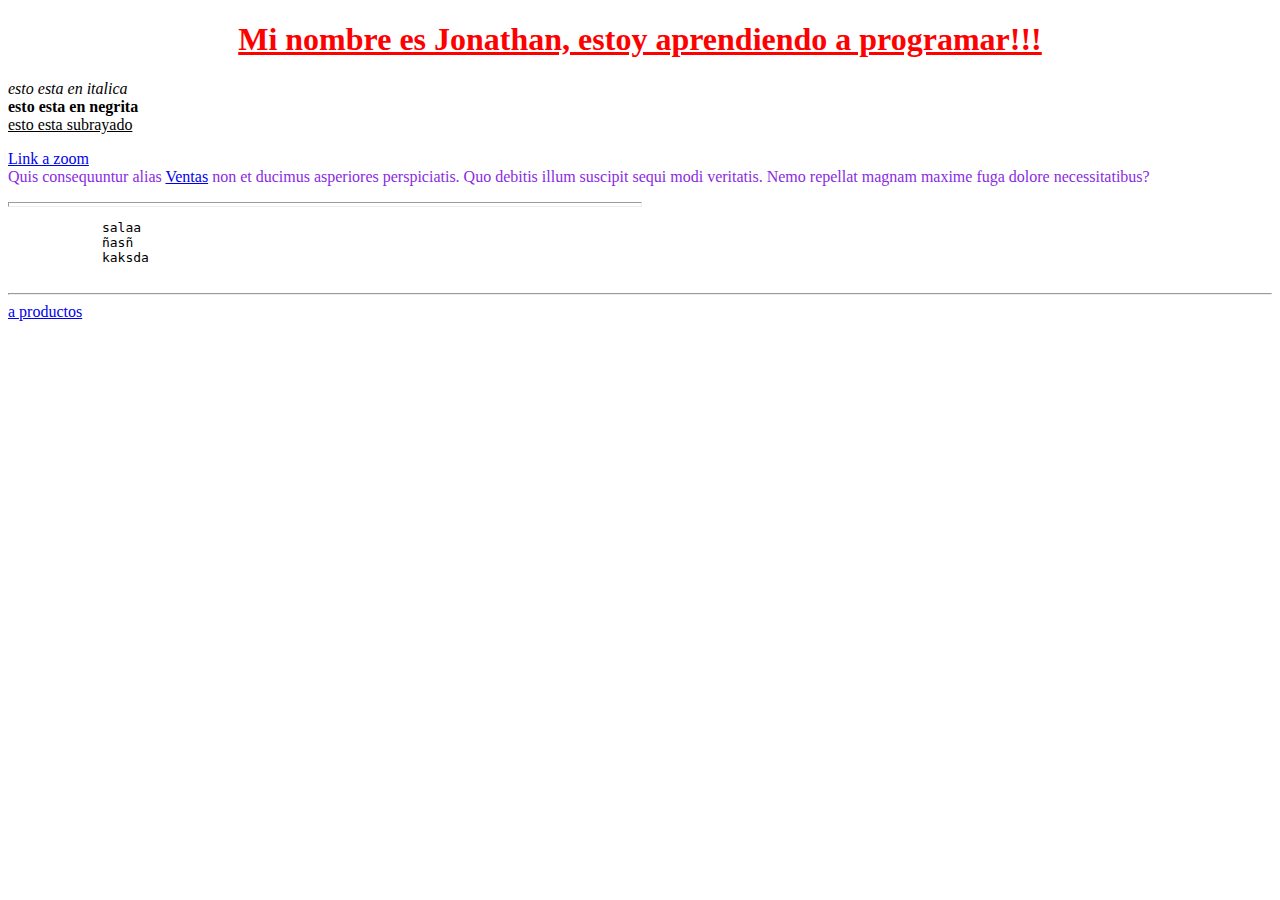
<file: index.html>
<!DOCTYPE html>
<html lang="en">

    <head> <!-- informacion para el browser -->
        <meta charset="UTF-8"> <!-- info sobre la tipografia -->
        <meta http-equiv="X-UA-Compatible" content="IE=edge"> <!-- Para compatibilidad de browsers -->
        <meta name="viewport" content="width=device-width, initial-scale=1.0"> <!-- Para que la pagina sea responsive (para que la pagina se adapte al dispositivo que use el usuario) -->
        <title>Home</title> <!-- es el titulo de la pagina enla pestaña del navegador -->
        <link rel="stylesheet" href="estilos.css"><!-- enlace externo a hojas de estilo -->

        <style>/*dandole estilo a las etiquetas */
            h1{
                color:red;
                align:center;
            }
            p{
                color:blueviolet;
            }
        </style>
    </head>
    <body>
        <h1 align=center>
            <b><u>Mi nombre es Jonathan, estoy aprendiendo a programar!!!</u></b>
        </h1>
        
        <i>esto esta en italica</i><br><b>esto esta en negrita</b><br><u>esto esta subrayado</u><br><p><Lorem ipsum dolor sit amet consectetur adipisicing elit.<br> <a href="https://centrodeelearning.zoom.us/j/98791655023?pwd=cEFWM3NiZFdrbDNKb09vV0toWElCQT09#success">Link a zoom</a><br>Quis consequuntur alias <a href="paginas/ventas.html">Ventas</a> non et ducimus asperiores perspiciatis. Quo debitis illum suscipit sequi modi veritatis. Nemo repellat magnam maxime fuga dolore necessitatibus?</p>
       <hr align=left width=50% size=5> <!--hace una linea de corte -->
        <pre>
            salaa
            ñasñ
            kaksda
        </pre>
        <hr>
        <a href="../productos.html">a productos</a>
    </body>

</html>
</file>
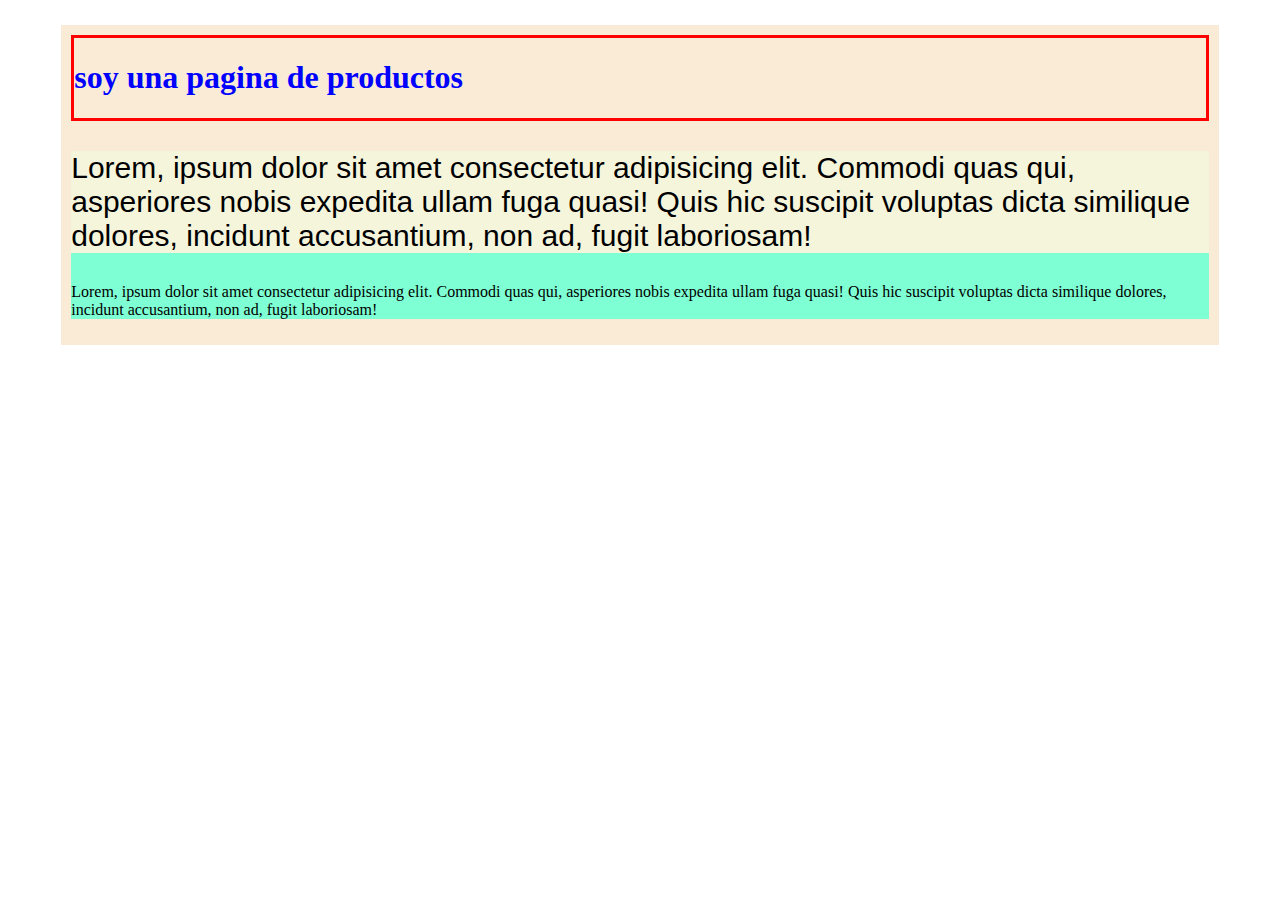
<file: productos.html>
<!DOCTYPE html>
<html lang="en">
<head>
    <meta charset="UTF-8">
    <meta http-equiv="X-UA-Compatible" content="IE=edge">
    <meta name="viewport" content="width=<device-width>, initial-scale=1.0">
    <link rel="stylesheet" href="estilos.css">    
    <title>Productos</title>


<style>
    h1{
        color:blue;
    }
</style>

</head>
<body>
    
    
    <div id="contenedor">
        <div class="cabecera">
         <h1>soy una pagina de productos</h1>
        </div> 
        <div class="contenido">
            <p class="destacado">Lorem, ipsum dolor sit amet consectetur adipisicing elit. Commodi quas qui, asperiores nobis expedita ullam fuga quasi! Quis hic suscipit voluptas dicta similique dolores, incidunt accusantium, non ad, fugit laboriosam!</p>
            <p>Lorem, ipsum dolor sit amet consectetur adipisicing elit. Commodi quas qui, asperiores nobis expedita ullam fuga quasi! Quis hic suscipit voluptas dicta similique dolores, incidunt accusantium, non ad, fugit laboriosam!</p>
        </div>

    </div>
</body>
</html>
</file>
<file: estilos.css>
li{
    font-family:Verdana, Geneva, Tahoma, sans-serif;
    color:brown;
    font-size:large;
}

#contenedor{
    background-color: antiquewhite;
    width: 90%;
    margin-left: auto;
    margin-right: auto;
    padding: 10px;
    margin-top: 25px;
}

.cabecera{
    border: red solid 3px;
    
}

.contenido{
    background-color: aquamarine;
}

.destacado{
    font-family: 'Franklin Gothic Medium', 'Arial Narrow', Arial, sans-serif;
    font-size: 30px;
    background-color: beige;
}
</file>
